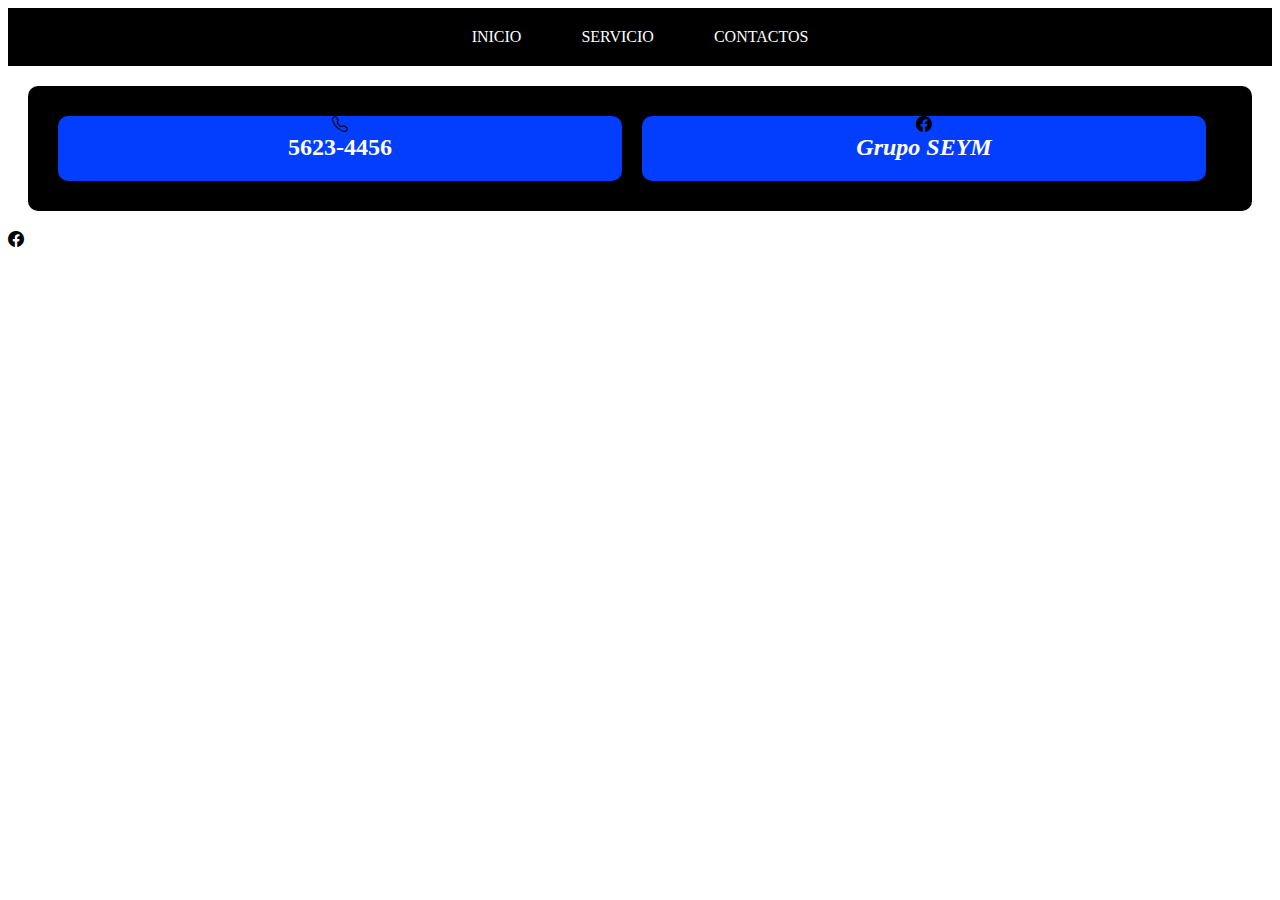
<file: contactos.html>
<!DOCTYPE html>
<html lang="en">
  <head>
    <meta charset="UTF-8" />
    <meta name="viewport" content="width=device-width, initial-scale=1.0" />
    <title>Document</title>
    <link
      rel="stylesheet"
      href="https://cdn.jsdelivr.net/npm/bootstrap-icons@1.11.3/font/bootstrap-icons.min.css"
    />
    <style>
      .container4 {
        display: flex;
        justify-content: space-around;
        text-align: center;
        background-color: #000000;
        border-radius: 10px;
        padding: 20px;
        margin: 20px;
        overflow: hidden;
      }

      .column4 {
        background-color: rgb(3, 62, 255);
        border-radius: 10px;
        transition: background-color 0.3s;
        overflow: hidden;
        box-shadow: 0 4px 8px rgba(0, 0, 0, 0.1);
        flex-grow: 1;
        margin: 0 10px;
        flex: 1;
        margin: 10px;
        transition: background-color 0.3s, color 0.3s; /* Añade una transición suave */
      }

      .column4:hover {
        background-color: rgb(255, 255, 255);
        color: rgb(7, 40, 112);
      }

      .column4 img {
        float: left;
        margin-right: 20px;
        max-width: 80px;
        max-height: 80px;
        border-radius: 10px 0 0 10px;
        width: 100px; /* Ajusta el tamaño según sea necesario */
        height: auto;
      }

      .column4 h2 {
        margin-top: 0;
        color: rgb(253, 253, 253);
        transition: color 0.3s; /* Añade una transición suave */
      }

      .column4:hover h2 {
        color: rgb(26, 24, 24);
      }

      .column4 p {
        margin-bottom: 0;
        font-size: 0.9em; /* Tamaño de letra más pequeño */
      }

      .num {
        color: orange;
      }
      .navbar {
  background-color: #000000;
}

/* Estilos de los enlaces de la barra de navegación */
.navbar a {
  float: inline-end;
  display: block;
  color: rgb(255, 255, 255);
  text-align: center;
  padding: 20px 30px;
  text-decoration: none;
}

/* Cambia el color de los enlaces al pasar el ratón */
.navbar a:hover {
  background-color: #704e4e;
  color: rgb(160, 110, 110);
}

/* Estilos para centrar los enlaces en la barra de navegación */
.navbar-center {
  display: inline-block;
  vertical-align: bottom;
}

/* Centra la barra de navegación */
.navbar-center-container {
  margin: 0 auto;
  width: max-content;
}

body{
  background-color: rgb(255, 255, 255);
}

    </style>
  </head>
  <body>

<!---tabla de tareas--->
<div class="active">
  <div class="navbar">
     <center>
      <div class="navbar-derecha-container">
        <div class="navbar-center">
          <a href="contactos.html">CONTACTOS</a>
           <a href="servicio.html">SERVICIO</a>
          <a href="index.html">INICIO</a>
        </div>
      </center>
      </div>
    </div>
  </div>


    <div class="container4">
      <div class="column4">
        <i class="bi bi-telephone"></i>
        <div>
          <h2>5623-4456</h2>
        </div>
      </div>
      <div class="column4">
        <i class="bi bi-facebook"></li>
        <div>
         <h2>Grupo SEYM</h2>
        </div>
      </div>
      </div>
  </div>
 </body>
</html>
</file>
